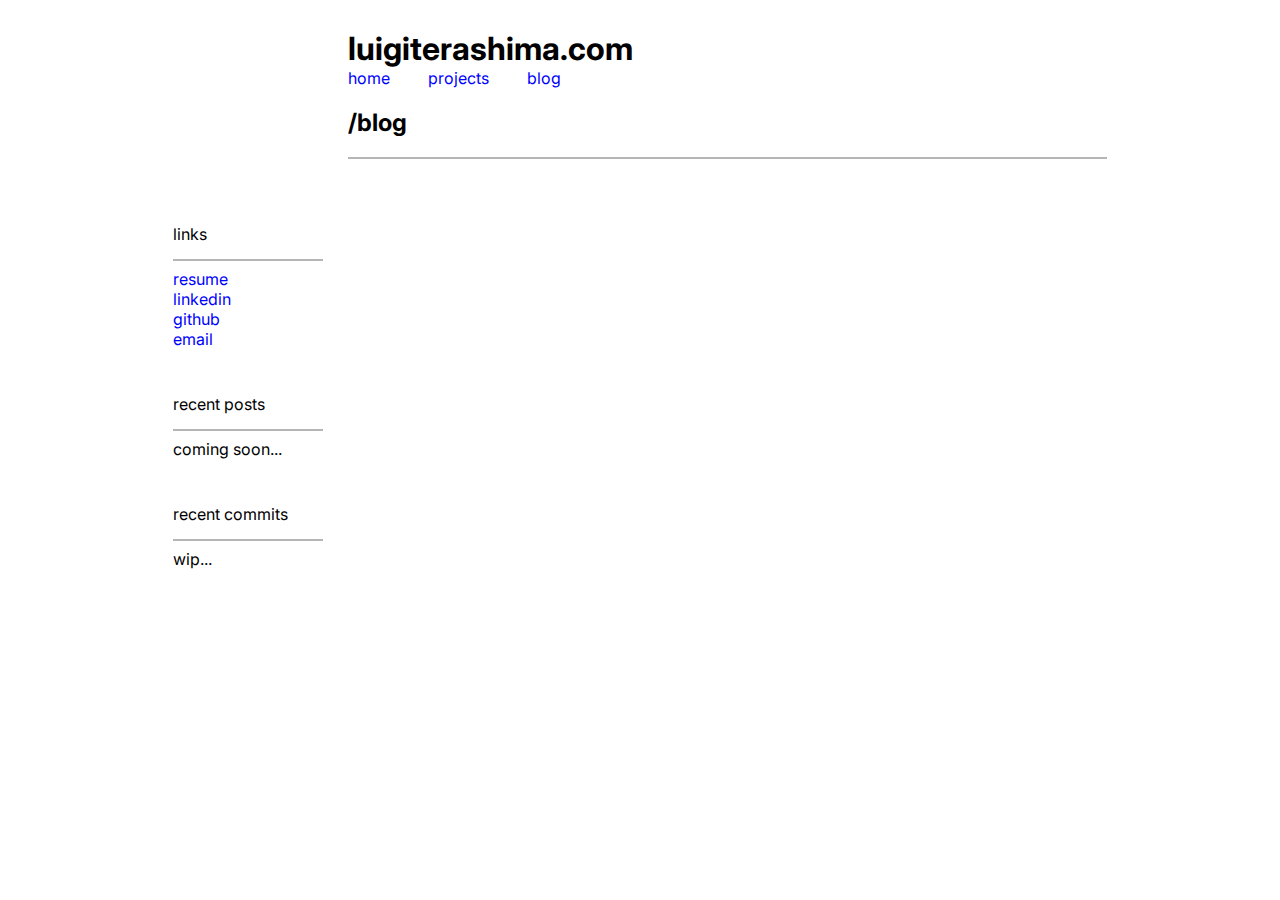
<file: src/blog.html>
<!DOCTYPE html>
<html lang="en">
<head>
    <meta charset="UTF-8">
    <meta name="viewport" content="width=device-width, initial-scale=1.0">

    <link rel="preconnect" href="https://fonts.googleapis.com">
    <link rel="preconnect" href="https://fonts.gstatic.com" crossorigin>
    <link href="https://fonts.googleapis.com/css2?family=Inter:wght@100..900&display=swap" rel="stylesheet">
    
    <link rel="stylesheet" href="mainpageStyles.css">
    <link rel="stylesheet" href="sidebarStyles.css">
    <link rel="stylesheet" href="globalStyles.css">
    <link rel="stylesheet" href="blogStyles.css">

    <title>luigiterashima/blog</title>
</head>

<body>
    <div class="sidebar">
        <div style="width: 150px; height: 200px;">
            <!-- temporary, something will be here eventually -->
        </div>

        <div class="sidebar-section">
            <p>links</p>
            <hr>
            <div class="sidebar-links">
                <a href="https://drive.google.com/file/d/17NzKTSjKqZVlMOrf7tX5o9tXFgLEfWgF/view?usp=sharing" target="_blank" rel="noopener noreferrer">resume</a>
                <a href="https://www.linkedin.com/in/luigi-terashima/" target="_blank" rel="noopener noreferrer">linkedin</a>
                <a href="https://github.com/LuigiDotSRC" target="_blank" rel="noopener noreferrer">github</a>
                <a href="mailto:luigi.terashima@gmail.com" target="_blank" rel="noopener noreferrer">email</a>
            </div>
        </div>

        <div class="sidebar-section">
            <p>recent posts</p>
            <hr>
            <div class="sidebar-links">
                coming soon...
            </div>
        </div>

        <div class="sidebar-section">
            <p>recent commits</p>
            <hr>
            <div class="sidebar-links">
                wip...
            </div>
        </div>
    </div>
    
    <main>
        <header id="top">
            <h1>luigiterashima.com</h1>
            <div class="navbar-links">
                <a href="/index.html">home</a>
                <a href="/projects.html">projects</a>
                <a href="/blog.html">blog</a>
            </div>
        </header>

        <div id="blogs">
            <h2 class="mb-0">/blog</h2>
            <hr>
        </div>
    </main>

    <script src="loadBlogPosts.js"></script>
</body>
</html>
</file>
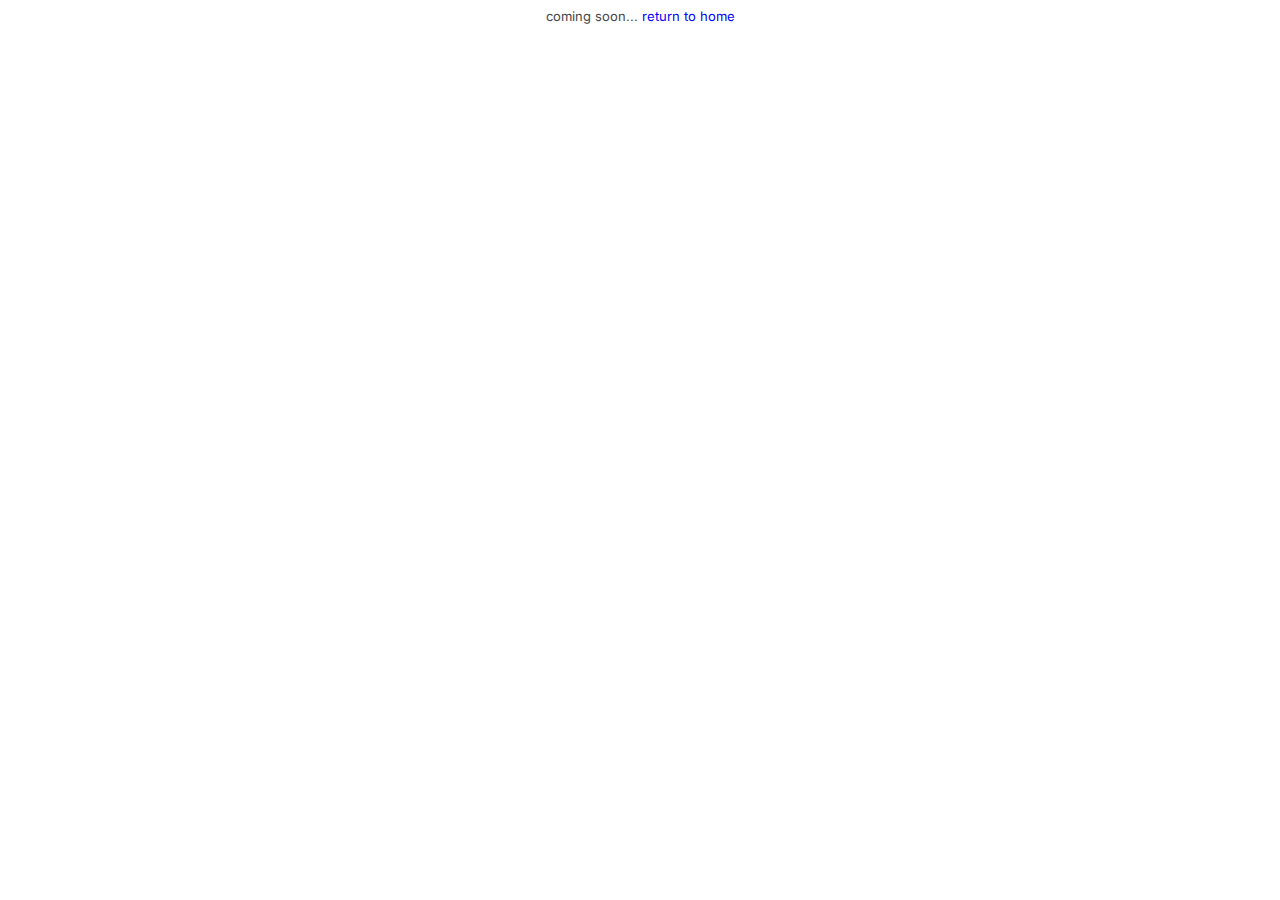
<file: src/projects.html>
<!DOCTYPE html>
<html lang="en">
<head>
    <meta charset="UTF-8">
    <meta name="viewport" content="width=device-width, initial-scale=1.0">

    <link rel="preconnect" href="https://fonts.googleapis.com">
    <link rel="preconnect" href="https://fonts.gstatic.com" crossorigin>
    <link href="https://fonts.googleapis.com/css2?family=Inter:wght@100..900&display=swap" rel="stylesheet">
    
    <link rel="stylesheet" href="mainpageStyles.css">
    <link rel="stylesheet" href="sidebarStyles.css">
    <link rel="stylesheet" href="globalStyles.css">

    <title>luigiterashima/projects</title>
</head>

<body>
    <p class="sub-text">coming soon... <a href="/index.html">return to home</a></p>
</body>
</html>
</file>
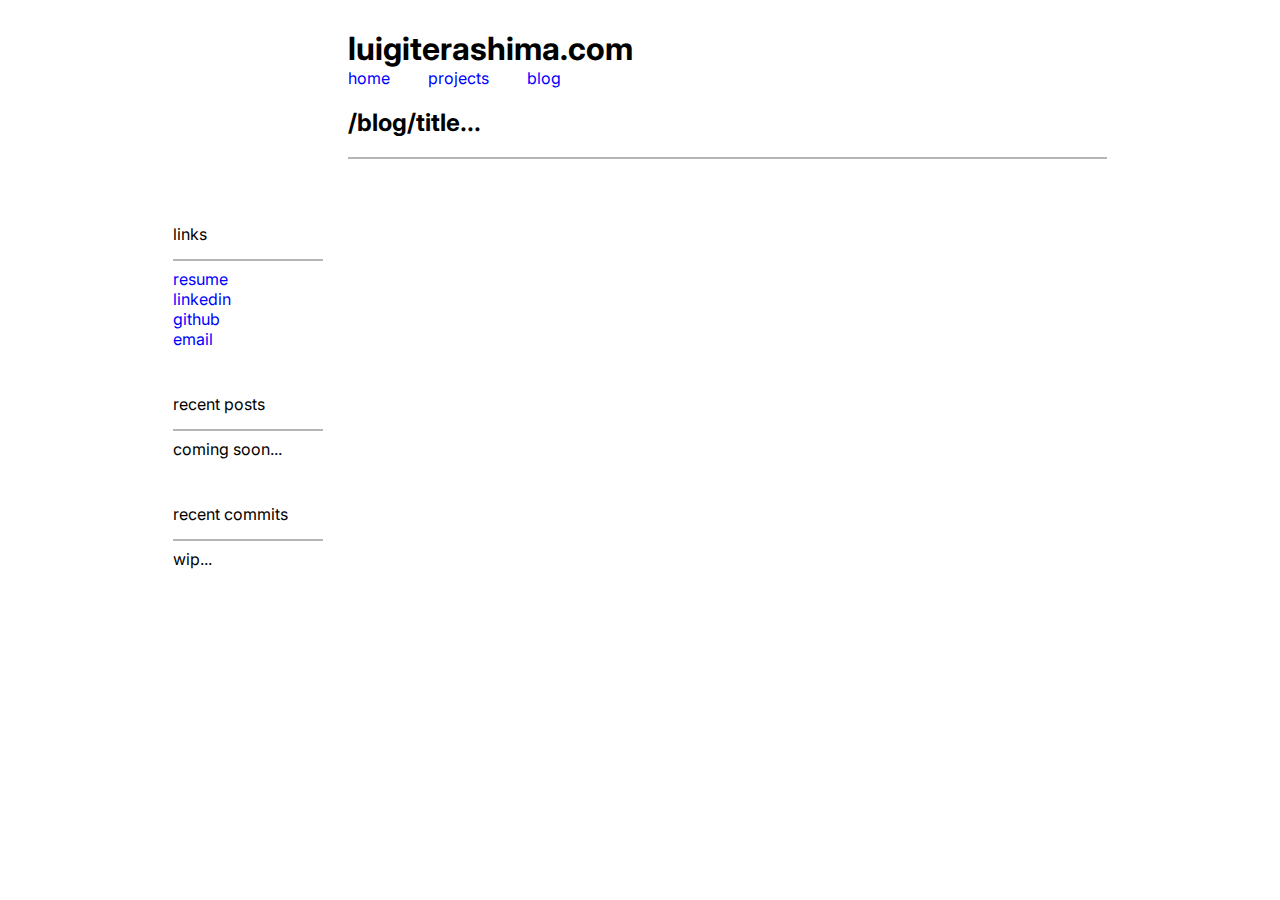
<file: src/read.html>
<!DOCTYPE html>
<html lang="en">
<head>
    <meta charset="UTF-8">
    <meta name="viewport" content="width=device-width, initial-scale=1.0">

    <link rel="preconnect" href="https://fonts.googleapis.com">
    <link rel="preconnect" href="https://fonts.gstatic.com" crossorigin>
    <link href="https://fonts.googleapis.com/css2?family=Inter:wght@100..900&display=swap" rel="stylesheet">
    
    <link rel="stylesheet" href="mainpageStyles.css">
    <link rel="stylesheet" href="sidebarStyles.css">
    <link rel="stylesheet" href="globalStyles.css">

    <title>~/blog/</title>
</head>

<body>
    <div class="sidebar">
        <div style="width: 150px; height: 200px;">
            <!-- temporary, something will be here eventually -->
        </div>

        <div class="sidebar-section">
            <p>links</p>
            <hr>
            <div class="sidebar-links">
                <a href="https://drive.google.com/file/d/17NzKTSjKqZVlMOrf7tX5o9tXFgLEfWgF/view?usp=sharing" target="_blank" rel="noopener noreferrer">resume</a>
                <a href="https://www.linkedin.com/in/luigi-terashima/" target="_blank" rel="noopener noreferrer">linkedin</a>
                <a href="https://github.com/LuigiDotSRC" target="_blank" rel="noopener noreferrer">github</a>
                <a href="mailto:luigi.terashima@gmail.com" target="_blank" rel="noopener noreferrer">email</a>
            </div>
        </div>

        <div class="sidebar-section">
            <p>recent posts</p>
            <hr>
            <div class="sidebar-links">
                coming soon...
            </div>
        </div>

        <div class="sidebar-section">
            <p>recent commits</p>
            <hr>
            <div class="sidebar-links">
                wip...
            </div>
        </div>
    </div>
    
    <main>
        <header id="top">
            <h1>luigiterashima.com</h1>
            <div class="navbar-links">
                <a href="/index.html">home</a>
                <a href="/projects.html">projects</a>
                <a href="/blog.html">blog</a>
            </div>
        </header>

        <div>
            <h2 class="mb-0" id="title">/blog/title...</h2>
            <hr>
            <p class="sub-text" id="data"></p>
            <div id="readarea"></div>
        </div>
    </main>
    
    <script src="readBlogPost.js"></script>
</body>
</html>
</file>
<file: src/mainpageStyles.css>
.section {
    display: flex;
    flex-direction: column;
    margin-bottom: 20%;
    flex-grow: 1;
}

.navbar-links {
    display: flex;
}

.navbar-links a {
    margin-right: 5%;
}

.fun-facts {
    list-style: none;
}
</file>
<file: src/sidebarStyles.css>
.sidebar-section p {
    margin-bottom: 10%;
}

.sidebar-section {
    margin-bottom: 30%
}

.sidebar-links {
    display: flex;
    flex-direction: column;
}

.sidebar {
    margin-right: 2%;
}
</file>
<file: src/globalStyles.css>
body {
    display: flex;
    flex-direction: row;
    justify-content: center;
    font-family: "Inter", sans-serif;
    min-width: 650px;
}

main {
    flex-grow: 3;
    max-width: 60%;
}

a {
    color: blue; 
    text-decoration: none;
}
a:hover {
    text-decoration: underline;
    background-color: blue;
    color: #fff;
}
a:visited {
    color: blue; 
}
a:visited:hover {
    color: #fff;
}

hr {
    border: 1px solid #b5b5b5;
    margin-top: 0;
}

h1 {
    margin-bottom: 0;
}

h3 {
    color: #474747;
    font-weight: 400;
}

.sub-text {
    margin-top: 0;
    margin-bottom: 0;
    font-size: 13px;
    color: #474747;
}
</file>
<file: src/blogStyles.css>
.blog-link {
    font-size: 20px;
}

.blog-entry {
    margin-bottom: 2%;
}

.blog-entry p {
    margin-top: 0;
}
</file>
